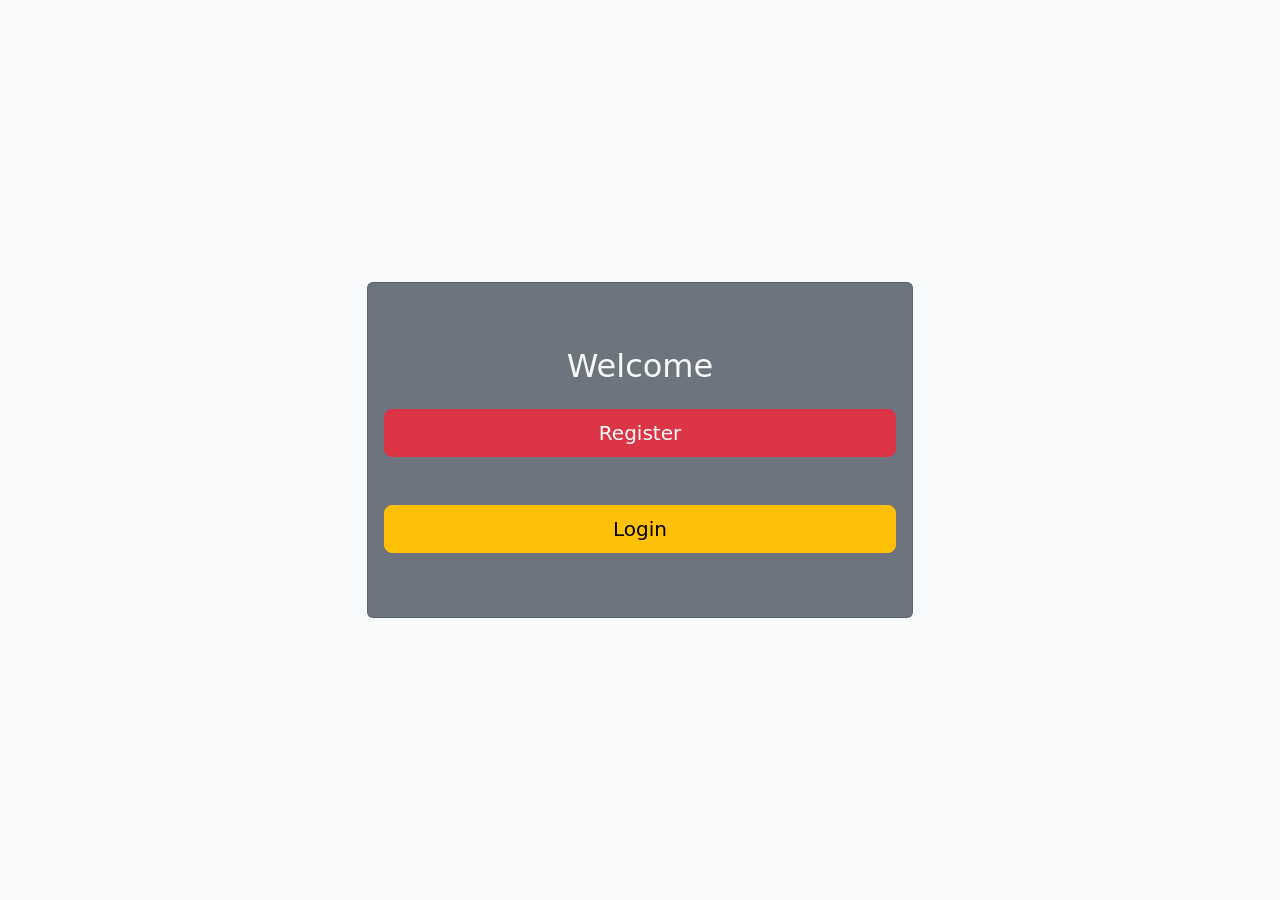
<file: index.html>
<!DOCTYPE html>
<html lang="en">

<head>
    <meta charset="UTF-8">
    <title>User Registration/Login</title>
    <link href="https://cdn.jsdelivr.net/npm/bootstrap@5.3.0/dist/css/bootstrap.min.css" rel="stylesheet">
</head>

<body class="bg-light d-flex align-items-center justify-content-center vh-100">
    <div class="container">
        <div class="row justify-content-center">
            <div class="col-md-6">
                <div class="card bg-secondary custom-card square-card py-5">
                    <div class="card-body d-flex flex-column justify-content-center">
                        <h2 class="card-title text-center mb-4 text-light">Welcome</h2>
                        <div class="d-grid gap-5"> 
                            <button class="btn btn-danger btn-lg" onclick="redirectTo('register.html')">Register</button> <!-- Further decreased button width and added btn-lg for larger size -->
                            <button class="btn btn-warning btn-lg" onclick="redirectTo('login.html')">Login</button> <!-- Further decreased button width and added btn-lg for larger size -->
                        </div>
                    </div>
                </div>
            </div>
        </div>
    </div>

    <script src="https://cdn.jsdelivr.net/npm/bootstrap@5.3.0/dist/js/bootstrap.bundle.min.js"></script>
    <script>
        function redirectTo(page) {
            window.location.href = page;
        }
    </script>
</body>

</html>
</file>
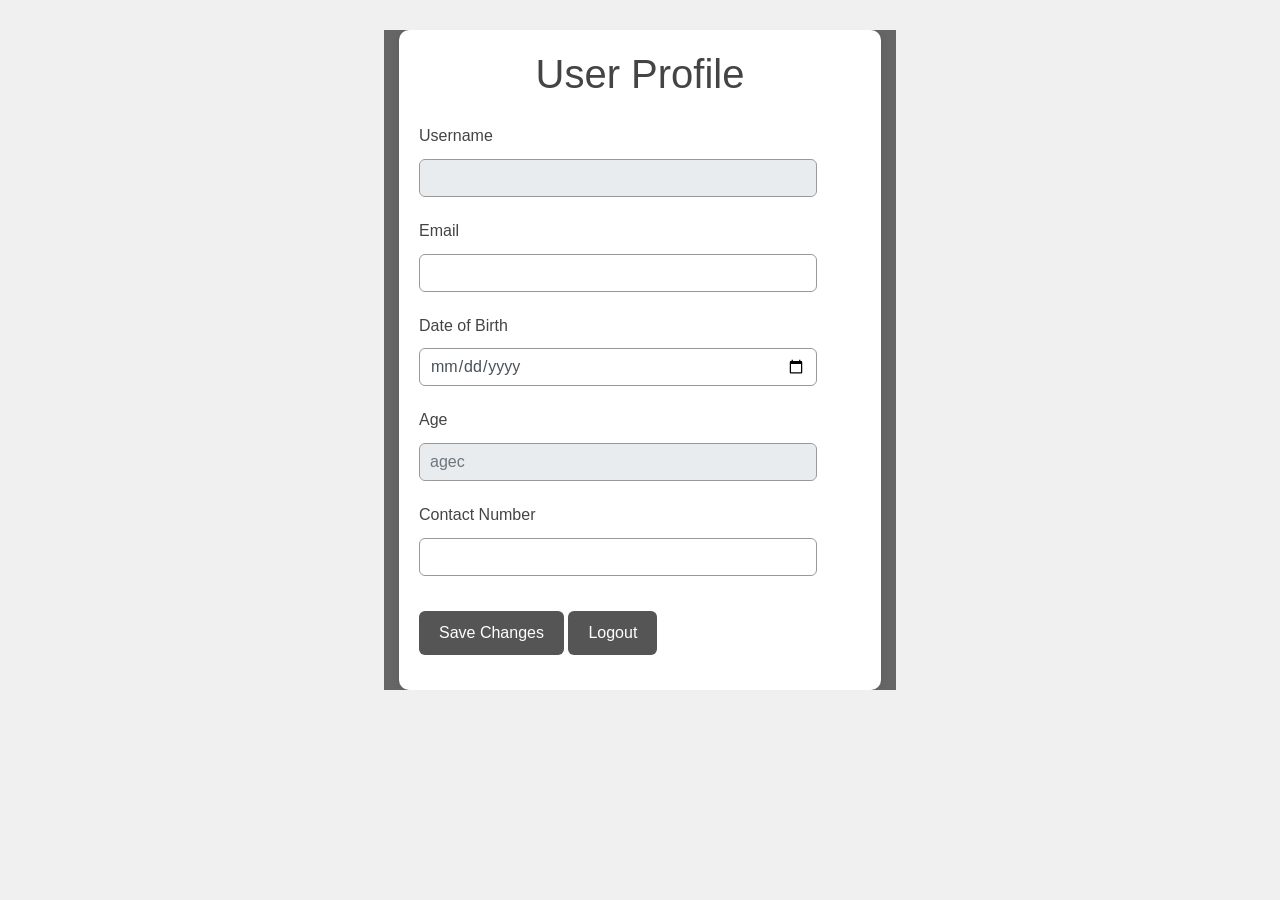
<file: profile.html>
<!DOCTYPE html>
<html lang="en">

<head>
    <meta charset="UTF-8">
    <meta name="viewport" content="width=device-width, initial-scale=1.0">
    <title>User Profile</title>
    <!-- Bootstrap CSS -->
    <link rel="stylesheet" href="https://stackpath.bootstrapcdn.com/bootstrap/4.5.2/css/bootstrap.min.css">
    <!-- Custom CSS -->
    <link rel="stylesheet" href="css/styles.css">
</head>

<body>
    <script src="https://code.jquery.com/jquery-3.5.1.min.js"></script>
    <script src="./js/profile.js"></script>
    <!-- <script src="./js/login.js"></script> -->

    <div class="container">
        <div class="profile-card">
            <h1 class="text-center mb-4">User Profile</h1>
            <div class="form-group">
                <label for="username">Username</label>
                <input type="text" class="form-control editable-field" id="username" value="" readonly>
            </div>
            <div class="form-group">
                <label for="email">Email</label>
                <input type="email" class="form-control editable-field" id="email" value="" >
            </div>
            <div class="form-group">
                <label for="dob">Date of Birth</label>
                <input type="date" class="form-control editable-field" id="dob" value="">
            </div>
            <div class="form-group">
                <label for="age">Age</label>
                <input placeholder="agec" type="text" class="form-control editable-field" id="age" value="" readonly>
            </div>
            <div class="form-group">
                <label for="contactNumber">Contact Number</label>
                <input type="tel" class="form-control editable-field" id="contactNumber" value="">
            </div>
            <button type="button" class="btn btn-success" onclick="saveChanges()">Save Changes</button>
            <button type="button" class="btn btn-danger" onclick="window.location.href='index.html'">Logout</button>
            <script>
                 var username = localStorage.getItem("rusername");
                 var email = localStorage.getItem("remail");
                 var dob = localStorage.getItem("rdob");
                 var age = localStorage.getItem("rage");
                 var contact = localStorage.getItem("rcontact");
               if(username) {$("#username").val(username);}else{$("#username").val("");}
               if(email){$("#email").val(email);}else{$("#email").val("");}
               if(dob){ $("#dob").val(dob);}else{$("#dob").val("");}
               if(age){ $("#age").val(age);}$("#age").val("");
               if(contact){ $("#contactNumber").val(contactNumber);}else{$("#contactNumber").val("");}
                $("#dob").on("change", function () {
                    var dob = new Date($(this).val());
                    var today = new Date();
                    var age = calculateAge(dob, today);
                    $("#age").val(age);
                });

                function calculateAge(birthdate, today) {
                    var age = today.getFullYear() - birthdate.getFullYear();
                    var monthDiff = today.getMonth() - birthdate.getMonth();
                    if (monthDiff < 0 || (monthDiff === 0 && today.getDate() < birthdate.getDate())) {
                        age--;
                    }
                    return age;
                }

            </script>
        </div>
    </div>

    <script src="https://stackpath.bootstrapcdn.com/bootstrap/4.5.2/js/bootstrap.min.js"></script>
    <!-- Custom JavaScript -->
</body>

</html>
</file>
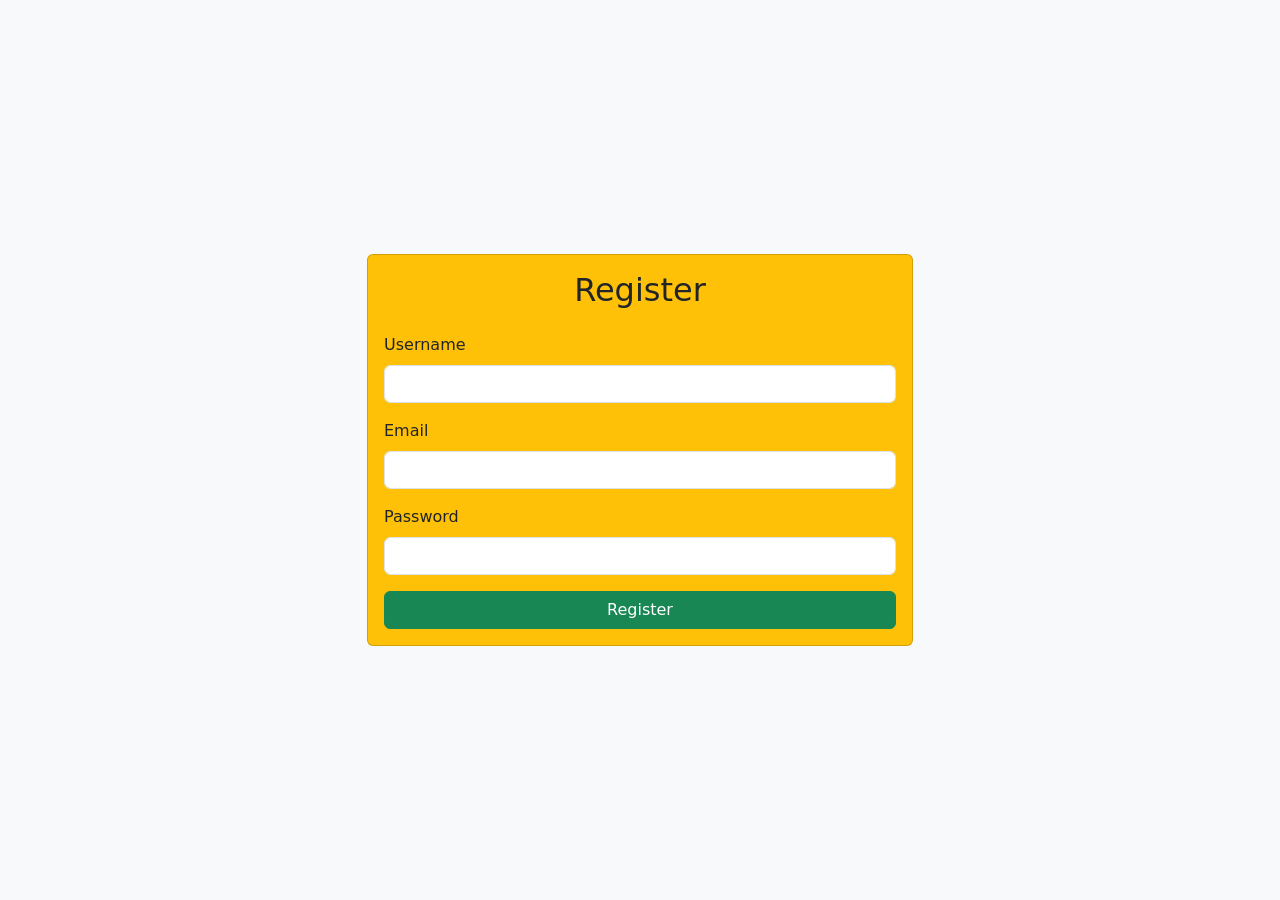
<file: register.html>
<!DOCTYPE html>
<html lang="en">

<head>
    <meta charset="UTF-8">
    <title>User Registration</title>
    <link href="https://cdn.jsdelivr.net/npm/bootstrap@5.3.0/dist/css/bootstrap.min.css" rel="stylesheet">
</head>

<body class="bg-light d-flex align-items-center justify-content-center vh-100">
    <div class="container">
        <div class="row justify-content-center">
            <div class="col-md-6">
                <div class="card bg-warning">
                    <div class="card-body">
                        <h2 class="card-title text-center mb-4 text-dark">Register</h2>
                        <div class="mb-3">
                            <label for="username" class="form-label">Username</label>
                            <input type="text" class="form-control" id="username" name="username" required>
                        </div>
                        <div class="mb-3">
                            <label for="email" class="form-label">Email</label>
                            <input type="email" class="form-control" id="email" name="email" required>
                        </div>
                        <div class="mb-3">
                            <label for="password" class="form-label">Password</label>
                            <input type="password" class="form-control" id="password" name="password" required>
                        </div>
                        <div class="d-grid gap-2">
                            <button type="submit" class="btn btn-success" onclick="submitRegister()">Register</button>
                        </div>
                    </div>
                </div>
            </div>
        </div>
    </div>

    <script src="https://code.jquery.com/jquery-3.5.1.min.js"></script>
    <script src="https://cdn.jsdelivr.net/npm/bootstrap@5.3.0/dist/js/bootstrap.bundle.min.js"></script>
    <script src="./js/register.js"></script>
</body>

</html>
</file>
<file: css/styles.css>
body {
  background-color: #f4f4f4;
}

.container {
  margin-top: 50px;
}

.profile-card {
  max-width: 600px;
  margin: auto;
  background-color: #fff;
  padding: 20px;
  border-radius: 10px;
  box-shadow: 0 0 10px rgba(0, 0, 0, 0.1);
}

.editable-field {
  border: none;
  border-bottom: 1px solid #ccc;
  width: 100%;
  margin-bottom: 15px;
}

.editable-field:focus {
  outline: none;
  border-color: #007bff;
}


body {
  background-color: #f4f4f4;
}

.container {
  margin-top: 50px;
}

.profile-card {
  max-width: 600px;
  margin: auto;
  background-color: #fff;
  padding: 20px;
  border-radius: 10px;
  box-shadow: 0 0 10px rgba(0, 0, 0, 0.1);
}

.editable-field {
  border: none;
  border-bottom: 1px solid #ccc;
  width: 100%;
  margin-bottom: 15px;
}

.editable-field:focus {
  outline: none;
  border-color: #007bff;
}
body {
  font-family: 'Helvetica Neue', Helvetica, Arial, sans-serif;
  line-height: 1.8;
  margin: 0;
  padding: 0;
  background-color: #f0f0f0;
  color: #444;
}

.container {
  width: 40%; 
  margin: 30px auto;
  overflow: hidden;
  background-color: #666;
}


header {
  background: #555;
  color: #fff;
  padding: 20px 0; 
  text-align: center;
}

header h1 {
  margin: 10px 0; /* Adjusted margin */
}

nav ul {
  list-style: none;
  padding: 0;
  text-align: center;
}

nav ul li {
  display: inline-block; 
  margin-right: 10px;
}

nav ul li a {
  color: #eee; 
  text-decoration: none;
}

.btn {
  display: inline-block;
  padding: 10px 20px; 
  margin: 15px 0; 
  border: none;
  border-radius: 6px;
  cursor: pointer;
  text-align: center;
  text-decoration: none;
  background-color: #555;
  color: #fff;
}

.btn:hover {
  background-color: #777; 
}

/* Form styles */
form {
  margin-bottom: 30px;
}

.form-group {
  margin-bottom: 20px; 
}

.form-control {
  width: 90%;
  padding: 10px;
  border-radius: 6px;
  border: 1px solid #999; 
}

/* Footer styles */
footer {
  text-align: center;
  padding: 30px 0; 
  background: #555;
  color: #fff;
}
</file>
